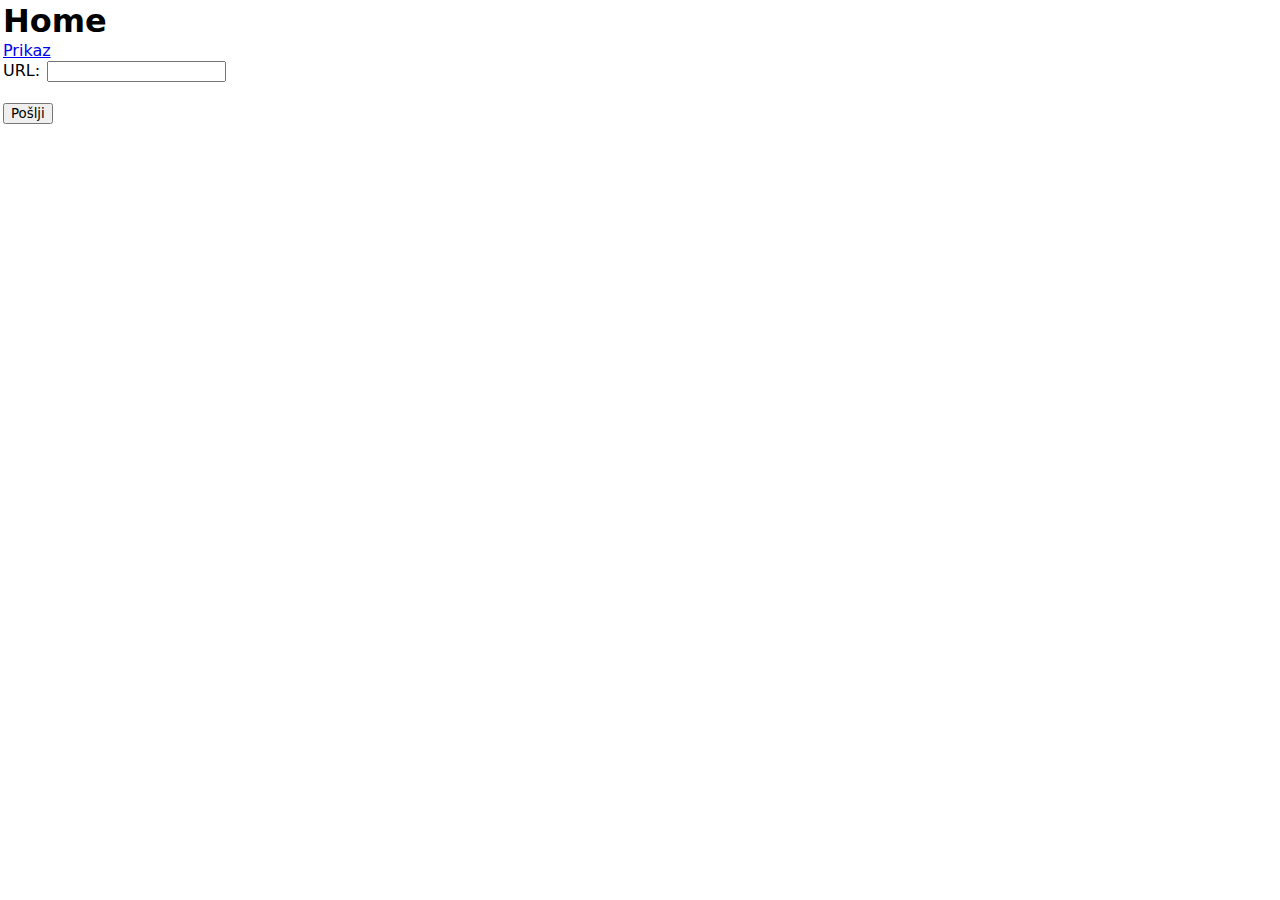
<file: static/pages/index.html>
<!DOCTYPE html>
<html lang="en">
<head>
    <meta charset="UTF-8">
    <meta name="viewport" content="width=device-width, initial-scale=1.0">
    <title>Projekt</title>
    <style>
        * {
            margin: 1px;
            font-family: system-ui, -apple-system, BlinkMacSystemFont, 'Segoe UI', Roboto, Oxygen, Ubuntu, Cantarell, 'Open Sans', 'Helvetica Neue', sans-serif;
        }   
    </style>
</head>
<body>
    <h1>Home</h1>
        <a href="/prikaz">Prikaz</a>
        <br>
        <label for="url">URL:</label>
        <input type="text" id="url" name="url"><br><br>
        <button  onclick="poslji()">Pošlji</button>

    <script>
        function poslji(){
            povezava = document.getElementById('url').value
            console.log(povezava);
            post()
        }
        async function post(url = '/incomes' , data = { url: povezava}) {
            // Default options are marked with *
            console.log(data);
            const response = await fetch(url, {
                method: 'POST', // *GET, POST, PUT, DELETE, etc.
                mode: 'cors', // no-cors, *cors, same-origin
                cache: 'no-cache', // *default, no-cache, reload, force-cache, only-if-cached
                credentials: 'same-origin', // include, *same-origin, omit
                headers: {
                'Content-Type': 'application/json'
                // 'Content-Type': 'application/x-www-form-urlencoded',
                },
                redirect: 'follow', // manual, *follow, error
                referrerPolicy: 'no-referrer', // no-referrer, *no-referrer-when-downgrade, origin, origin-when-cross-origin, same-origin, strict-origin, strict-origin-when-cross-origin, unsafe-url
                body: JSON.stringify(data) // body data type must match "Content-Type" header
            });
        }
    </script>
</body>
</html>
</file>
